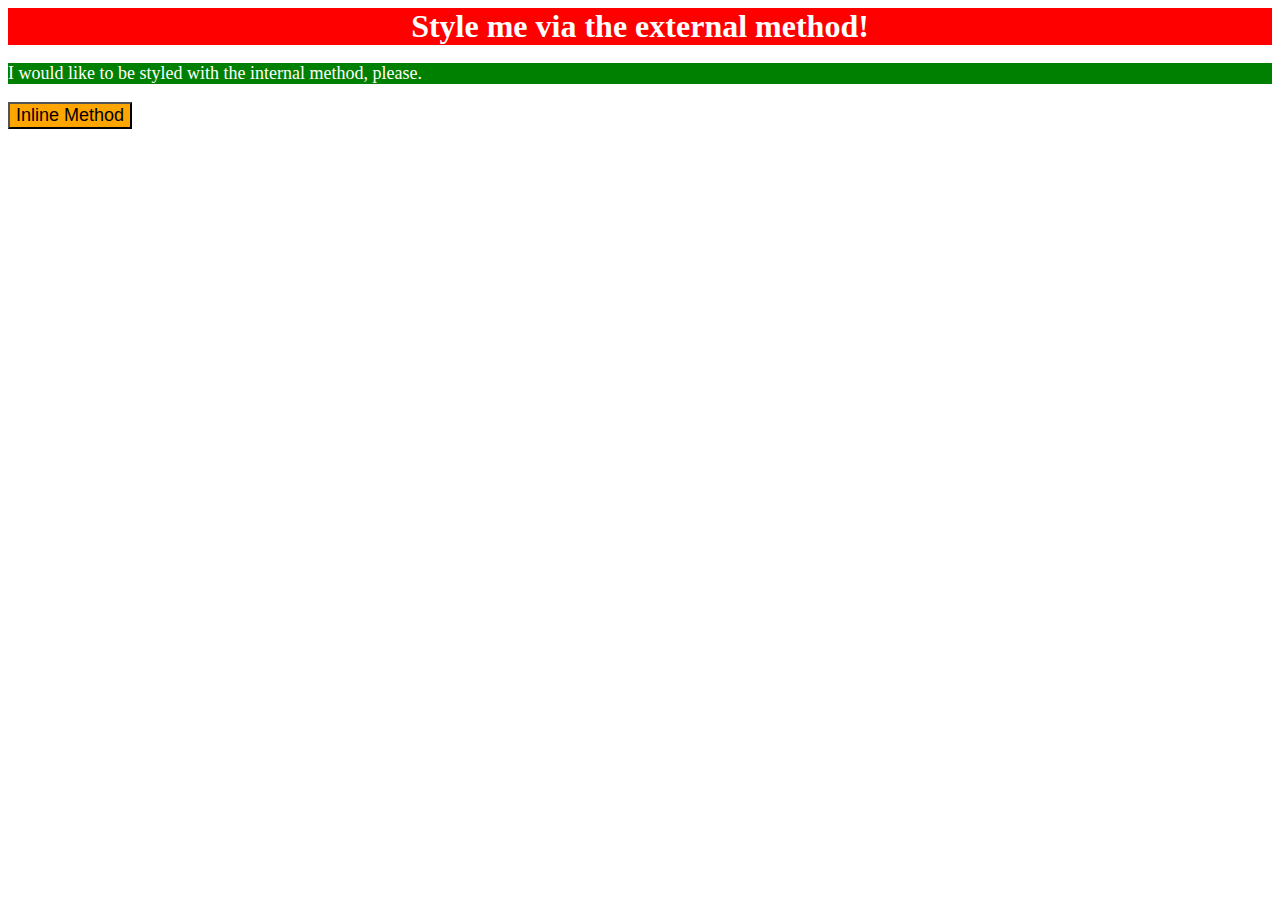
<file: foundations/01-css-methods/index.html>
<!DOCTYPE html>
<html lang="en">
  <head>
    <meta charset="UTF-8">
    <meta http-equiv="X-UA-Compatible" content="IE=edge">
    <meta name="viewport" content="width=device-width, initial-scale=1.0">
    <title>Methods for Adding CSS</title>
    <link rel="stylesheet" href="styles.css">
    <style>
    p {
      color: white;
     background-color: green;
     font-size: 18px;
     
    }
    </style>
  </head>
  <body>
    <div>Style me via the external method!</div>
    <p>I would like to be styled with the internal method, please.</p>
    <button style="background-color: orange; font-size: 18px;">Inline Method</button>
  </body>
</html>
</file>
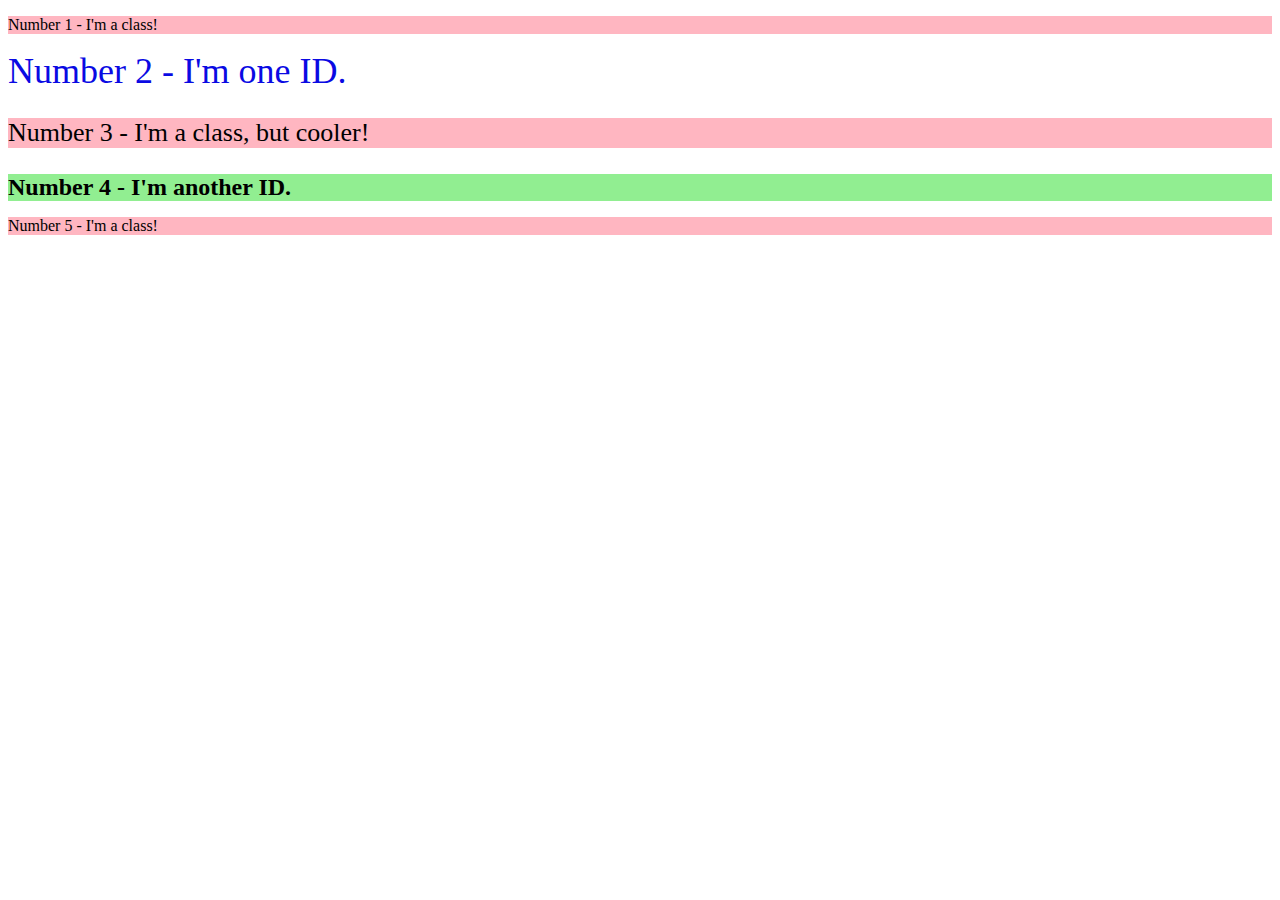
<file: foundations/02-class-id-selectors/index.html>
<!DOCTYPE html>
<html lang="en">
  <head>
    <meta charset="UTF-8">
    <meta http-equiv="X-UA-Compatible" content="IE=edge">
    <meta name="viewport" content="width=device-width, initial-scale=1.0">
    <title>Class and ID Selectors</title>
    <link rel="stylesheet" href="style.css">
  </head>
  <body>
    <p class="odd">Number 1 - I'm a class!</p>
    <div id="two">Number 2 - I'm one ID.</div>
    <p class="odd" id="three">Number 3 - I'm a class, but cooler!</p>
    <div id="four">Number 4 - I'm another ID.</div>
    <p class="odd">Number 5 - I'm a class!</p>
  </body>
</html>
</file>
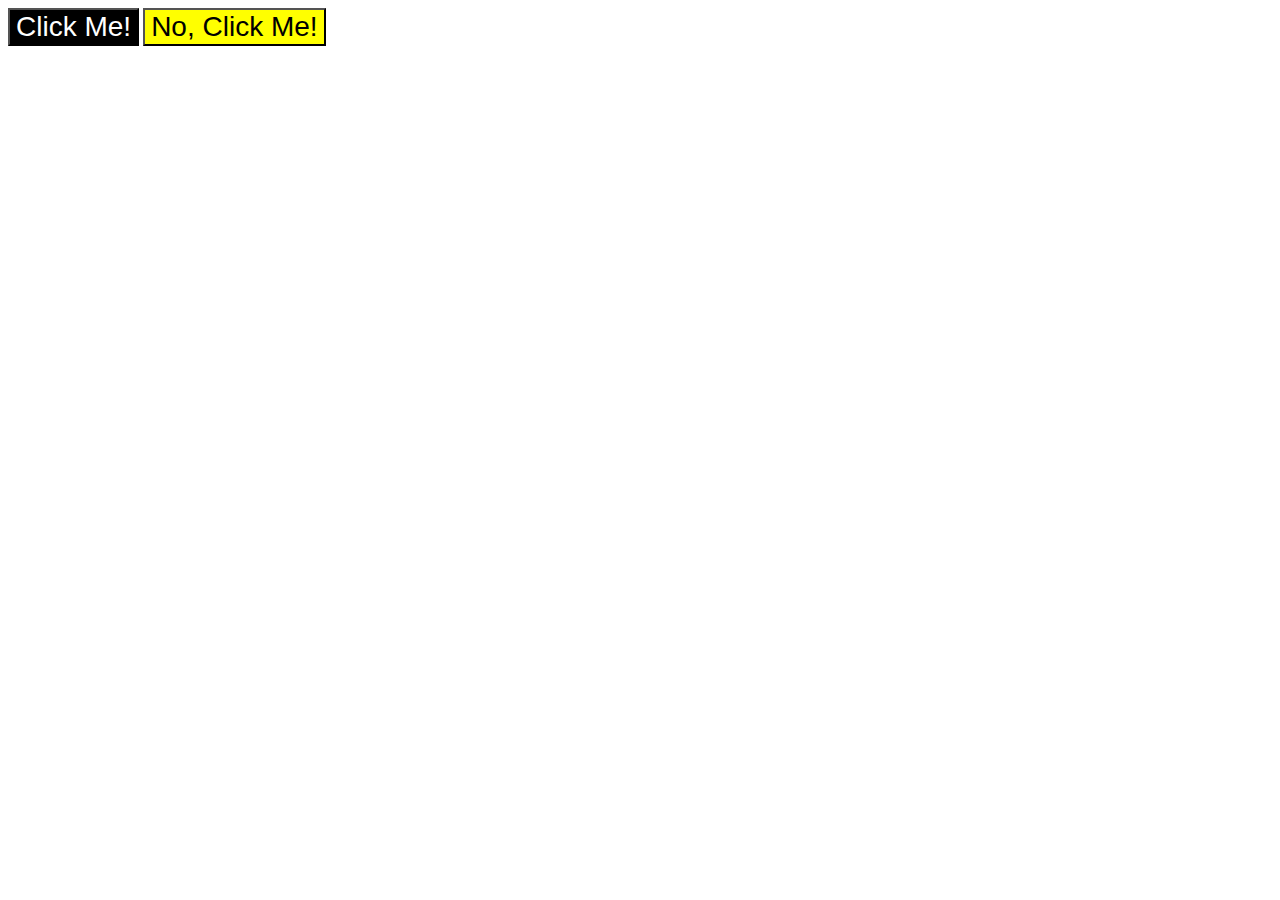
<file: foundations/03-grouping-selectors/index.html>
<!DOCTYPE html>
<html lang="en">
  <head>
    <meta charset="UTF-8">
    <meta http-equiv="X-UA-Compatible" content="IE=edge">
    <meta name="viewport" content="width=device-width, initial-scale=1.0">
    <title>Grouping Selectors</title>
    <link rel="stylesheet" href="style.css">
  </head>
  <body>
    <button class="click1">Click Me!</button>
    <button class="click2">No, Click Me!</button>
  </body>
</html>
</file>
<file: foundations/01-css-methods/styles.css>
div {
    color: white;
    background-color: red;
    font-size: 32px;
    text-align: center;
    font-weight: 700;
}
</file>
<file: foundations/02-class-id-selectors/style.css>
.odd{
    background-color:#FFB6C1;
    font-style: 'Verdana';
    font-style: 'DejaVu Sans';
    font-style: 'Sans-serif';
}
#two{
    color: rgb(10, 10, 227);
    font-size: 36px;
}
.odd#three{
    font-size: 26px;
}
#four{
    background-color: hsl(120, 73%, 75%);
    font-size: 24px;
    font-weight: 700;
}
</file>
<file: foundations/03-grouping-selectors/style.css>
.click1,
.click2{
    font-size: 28px;
    font-style: 'Helvetica';
    font-style: 'Times New Roman';
    font-style: 'sanserif';
}
.click1{
    color: hsl(0, 0%, 100%);
background-color: #000000;
}
.click2{
    background-color: yellow;
}
</file>
